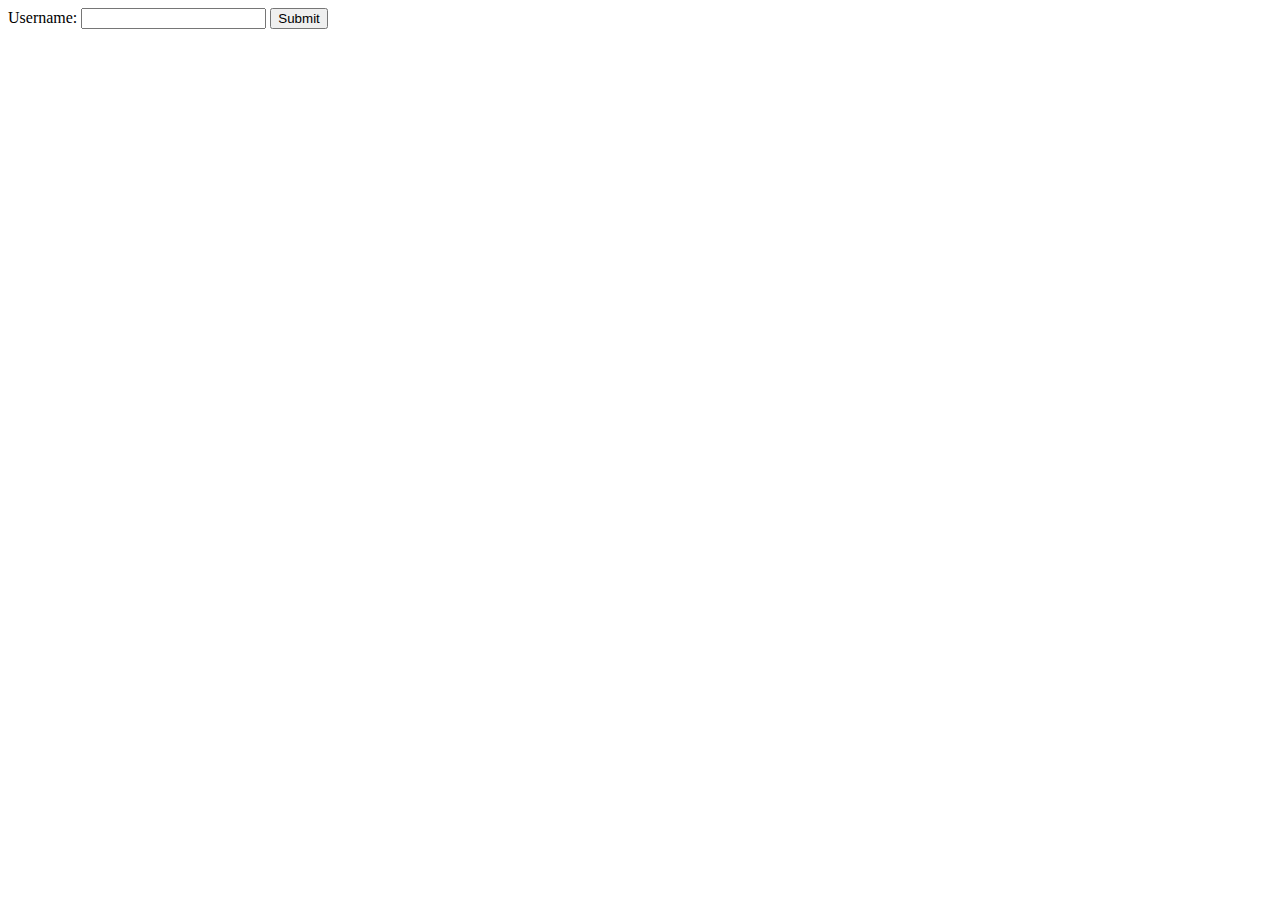
<file: Python-Web/FlaskWithJinja2/templates/xss.html>
<html>
<head>
  <title>Please Sign In</title>
</head>
<body>
  <form name="input" action="/xssPost" method="post">
  Username: 
  <input type="text" name="user" />
  <input type="submit" value="Submit" />
</form>
</body>
</html>
</file>
